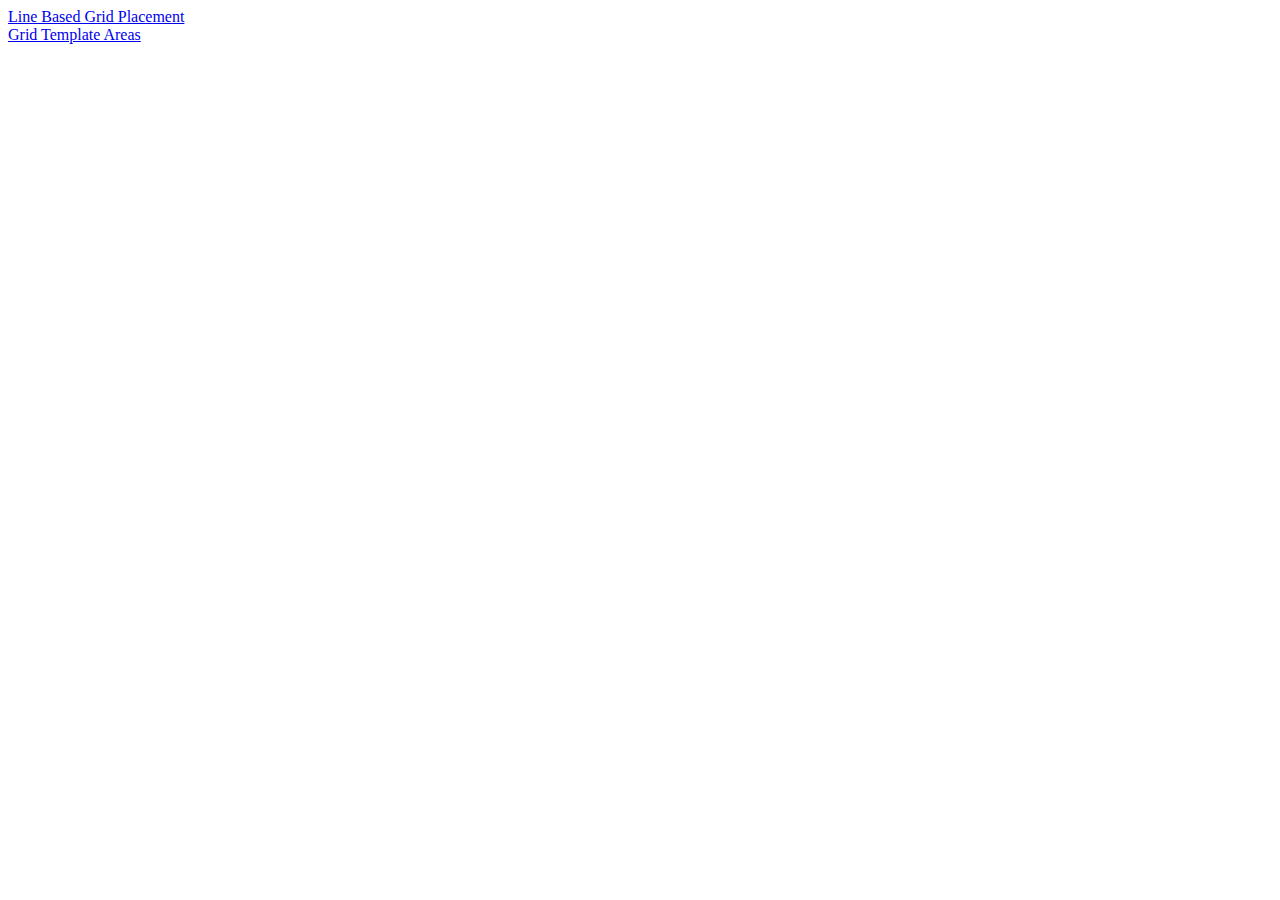
<file: index.html>
<!DOCTYPE html>
<html lang="en">

<head>
    <meta charset="UTF-8">
    <title>Title</title>
</head>

<body>
    <a href="LBP.html">Line Based Grid Placement</a>
    <br>
    <a href="GTA.html">Grid Template Areas</a>
</body>

</html>
</file>
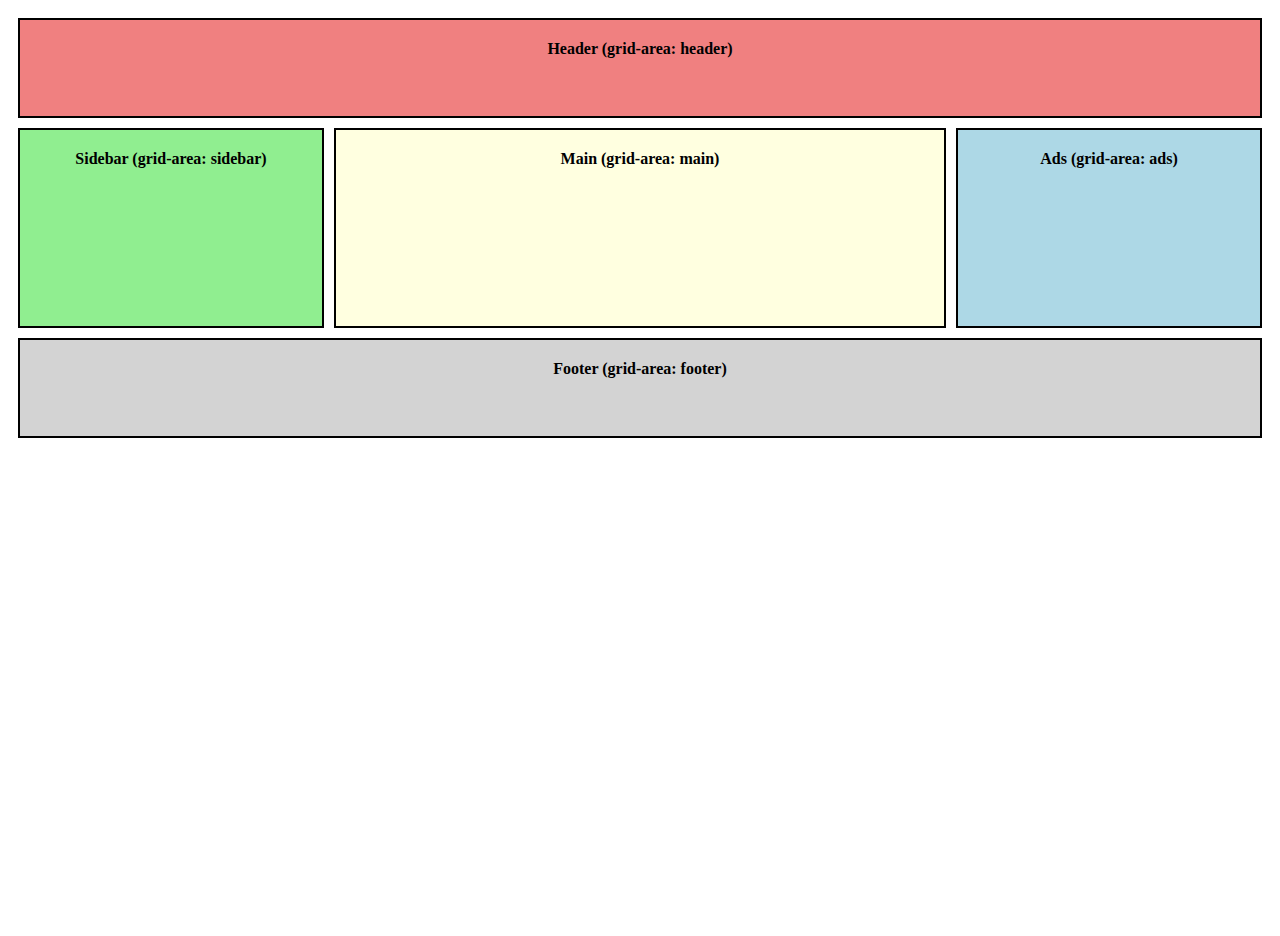
<file: GTA.html>
<!DOCTYPE html>
<html lang="en">

<head>
    <meta charset="UTF-8">
    <title>Grid Template Areas</title>
    <link rel="stylesheet" href="css/GTA.css">
</head>

<body>
    <div class="grid">
        <div class="box header">Header (grid-area: header)</div>
        <div class="box sidebar">Sidebar (grid-area: sidebar)</div>
        <div class="box main">Main (grid-area: main)</div>
        <div class="box ads">Ads (grid-area: ads)</div>
        <div class="box footer">Footer (grid-area: footer)</div>
    </div>
</body>

</html>
</file>
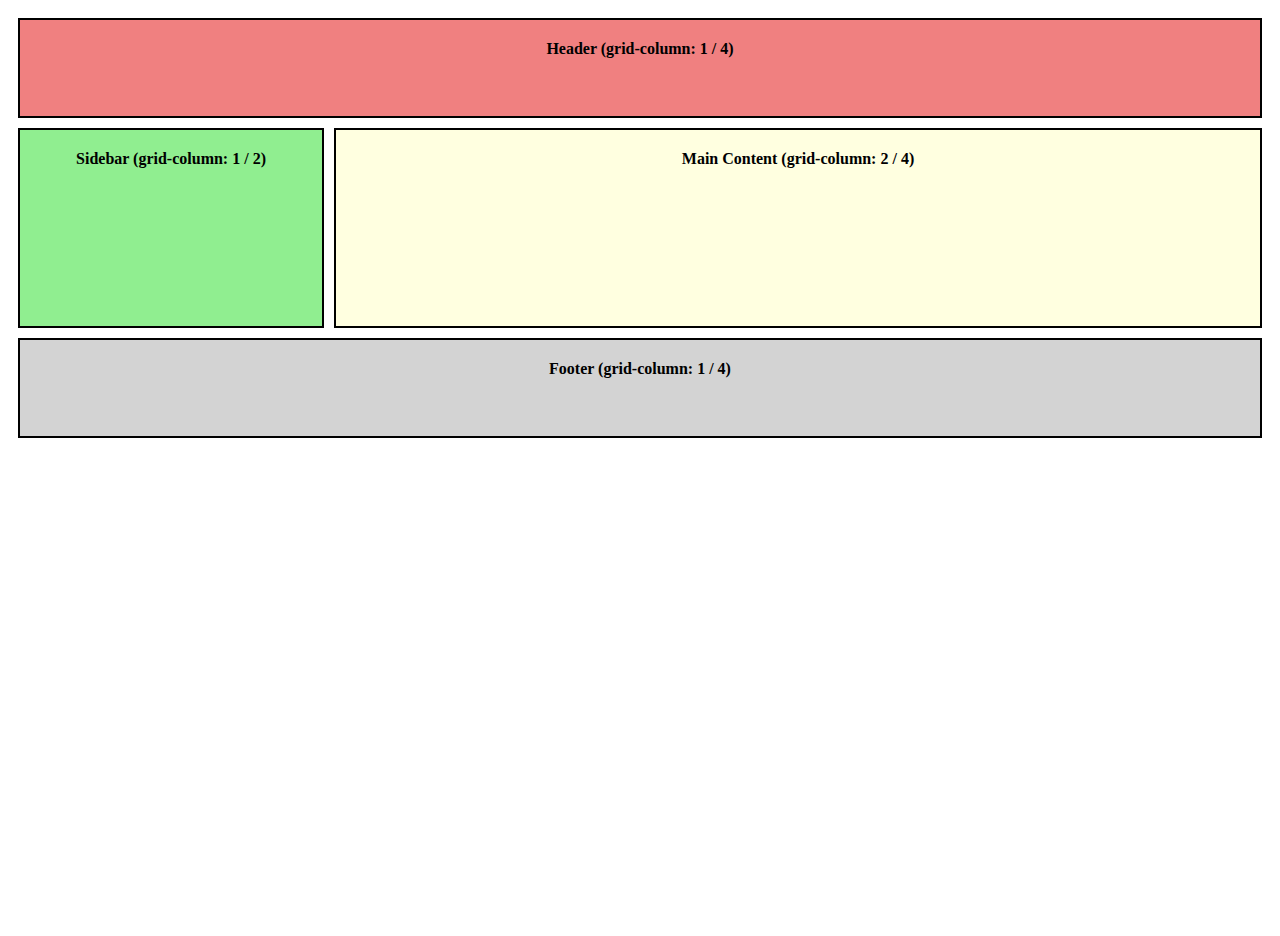
<file: LBP.html>
<!DOCTYPE html>
<html lang="en">

<head>
    <meta charset="UTF-8">
    <title>Line-Based Placement</title>
    <link rel="stylesheet" type="text/css" href="css/LBP.css">
</head>

<body>
    <div class="container">
        <div class="box header">Header (grid-column: 1 / 4)</div>
        <div class="box sidebar">Sidebar (grid-column: 1 / 2)</div>
        <div class="box main">Main Content (grid-column: 2 / 4)</div>
        <div class="box footer">Footer (grid-column: 1 / 4)</div>
    </div>
</body>

</html>
</file>
<file: css/GTA.css>
.grid {
    display: grid;
    grid-template-columns: 1fr 2fr 1fr;
    grid-template-rows: 100px 200px 100px;
    grid-template-areas:
        "header header header"
        "sidebar main ads"
        "footer footer footer";
    gap: 10px;
    height: 100vh;
    padding: 10px;
}

.box {
    border: 2px solid black;
    text-align: center;
    padding: 20px;
    font-weight: bold;
}

.header {
    grid-area: header;
    background-color: lightcoral;
}

.sidebar {
    grid-area: sidebar;
    background-color: lightgreen;
}

.main {
    grid-area: main;
    background-color: lightyellow;
}

.ads {
    grid-area: ads;
    background-color: lightblue;
}

.footer {
    grid-area: footer;
    background-color: lightgray;
}
</file>
<file: css/LBP.css>
.container {
    display: grid;
    grid-template-columns: 1fr 2fr 1fr;
    grid-template-rows: 100px 200px 100px;
    gap: 10px;
    height: 100vh;
    padding: 10px;
}

.box {
    border: 2px solid black;
    background-color: lightblue;
    text-align: center;
    padding: 20px;
    font-weight: bold;
}

.header {
    grid-column: 1/4;
    background-color: lightcoral;
}

.sidebar {
    grid-column: 1/2;
    grid-row: 2/3;
    background-color: lightgreen;
}

.main {
    grid-column: 2/4;
    grid-row: 2/3;
    background-color: lightyellow;
}

.footer {
    grid-column: 1/4;
    background-color: lightgray;
}
</file>
